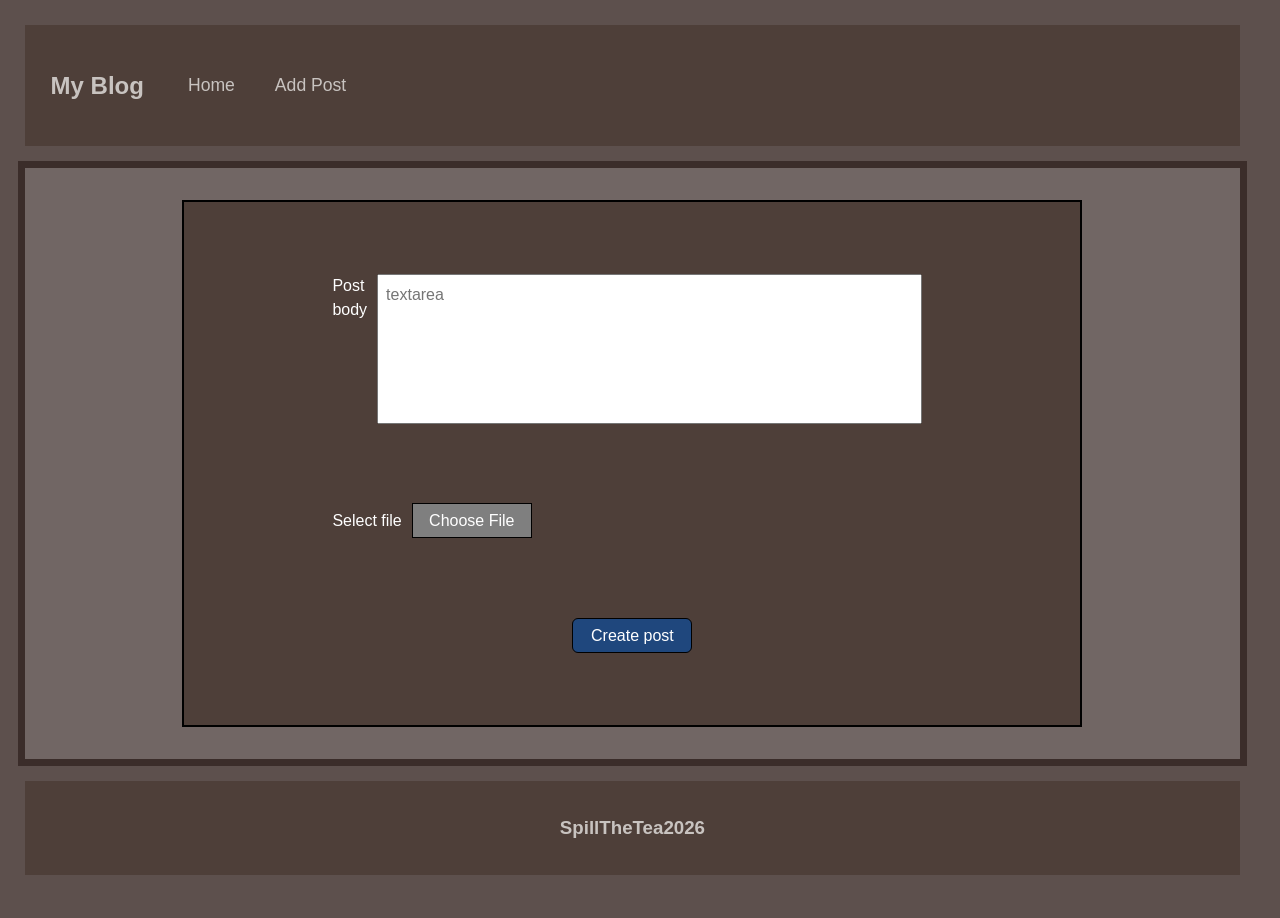
<file: addPage.html>
<!DOCTYPE html>
<html lang="en">
  <head>
    <meta charset="UTF-8">
    <meta name="viewport" content="width=device-width, initial-scale=1.0">
    <meta http-equiv="X-UA-Compatible" content="ie=edge">
    <title>Add post</title>
    <link rel="stylesheet" href="styles.css">
  </head>
  <body>
    <div class="container no-sidebars">

      <header>
        <div class="header-left">
          <h1>My Blog</h1>
          <nav>
            <ul>
              <li><a href="index.html" class="nav-link">Home</a></li>
              <li><a href="addPage.html" class="nav-link">Add Post</a></li>
            </ul>
          </nav>
        </div>
      </header>

      <aside class="sidebar1" aria-label="Primary sidebar"></aside>
      <aside class="sidebar2" aria-label="Secondary sidebar"></aside>

      <main>
        <div class="addpost-container">
          <div id="post-box">
            <label for="post-body">Post<br>body</label>
            <textarea id="post-body" placeholder="textarea"></textarea><br><br>
          </div>
          <div id="select-box">
            <label>Select file</label>
            <button type="button" id="choose-button" class="button">Choose File</button><br><br>
          </div>
          <div>
            <button type="button" id="create-post" class="button">Create post</button>
          </div>
        </div>
      </main>

      <footer>
        <h3>SpillTheTea2026</h3>
      </footer>

    </div>

    <script src="script.js"></script>
  </body>
</html>
</file>
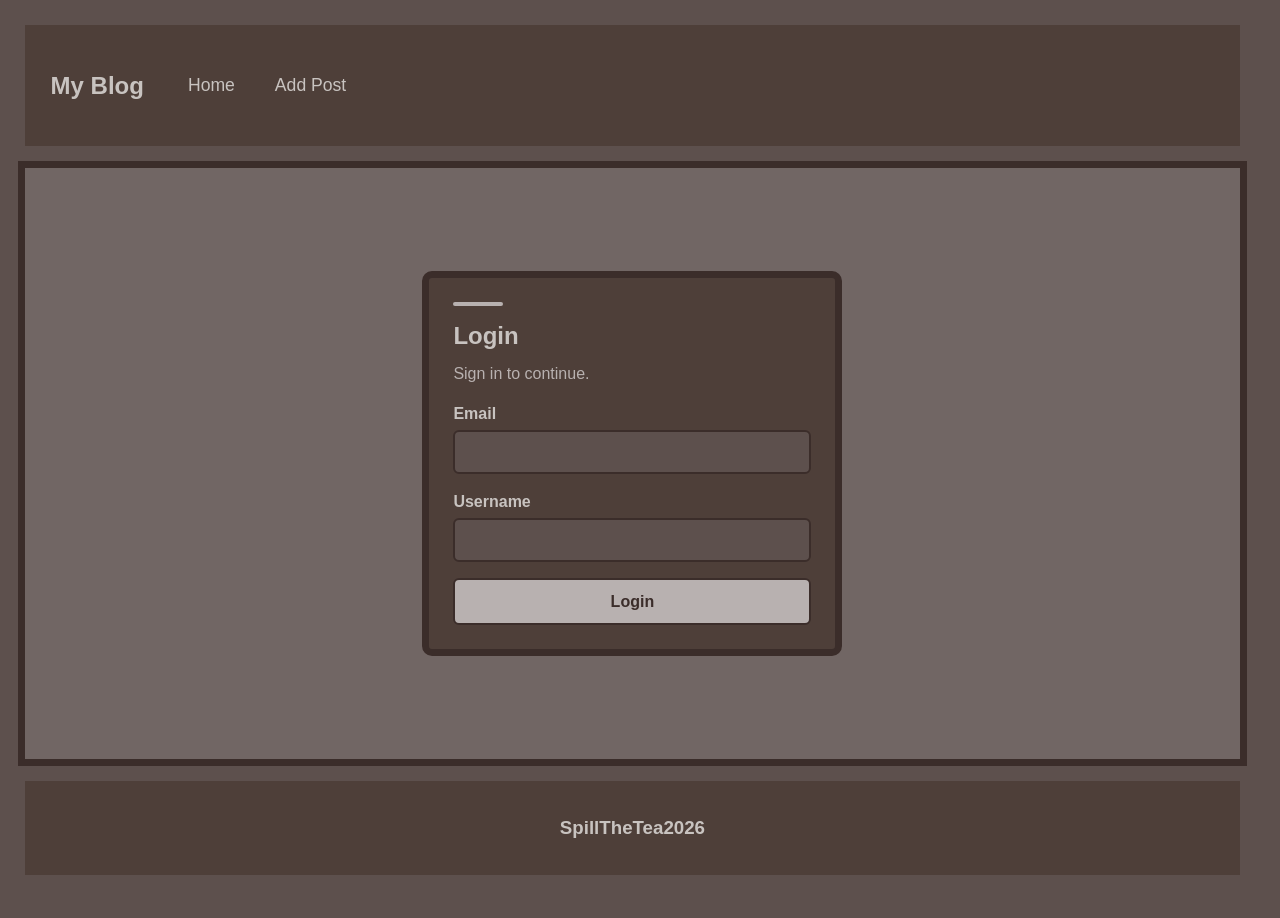
<file: login.html>
<!DOCTYPE html>
<html lang="en">
<head>
  <meta charset="UTF-8">
  <meta name="viewport" content="width=device-width, initial-scale=1.0">
  <title>Login</title>
  <link rel="stylesheet" href="styles.css">
</head>
<body>
  <div class="container no-sidebars">

    <header>
      <div class="header-left">
        <h1>My Blog</h1>
        <nav>
          <ul>
            <li><a href="index.html" class="nav-link">Home</a></li>
            <li><a href="addPage.html" class="nav-link">Add Post</a></li>
          </ul>
        </nav>
      </div>
    </header>

    <aside class="sidebar1" aria-label="Primary sidebar"></aside>
    <aside class="sidebar2" aria-label="Secondary sidebar"></aside>

    <main>
      <article class="login-card">
        <h2>Login</h2>
        <p>Sign in to continue.</p>

        <!-- both fields are required, browser blocks submission unless email and username are filled -->
        <form id="login-form">
          <label for="email">Email</label>
          <input type="email" id="email" name="email" required>

          <label for="username">Username</label>
          <input type="text" id="username" name="username" required>

          <button type="submit">Login</button>
        </form>
      </article>
    </main>

    <footer>
      <h3>SpillTheTea2026</h3>
    </footer>

  </div>

  <script>
    document.getElementById("login-form").addEventListener("submit", function (e) {
      e.preventDefault();
      localStorage.setItem("email", document.getElementById("email").value);
      localStorage.setItem("username", document.getElementById("username").value);
      window.location.href = "index.html";
    });
  </script>
</body>
</html>
</file>
<file: styles.css>
/* Basic CSS Reset */

/* Color Palette Variables */
:root {
  --palette-1: #c8c3c0;
  --palette-2: #b8b1b0;
  --palette-3: #716664;
  --palette-4: #5d504d;
  --palette-5: #4e3f39;
  --palette-6: #3b2d2a;
}

*,
*::before,
*::after {
  box-sizing: border-box;
}

* {
  margin: 0;
  padding: 0;
}

html:focus-within {
  scroll-behavior: smooth;
}

html,
body {
  height: 100%;
  min-width: 450px;
  min-height: 820px;
}

body {
  line-height: 1.5;
  -webkit-font-smoothing: antialiased;
  text-rendering: optimizeLegibility;
  background-color: var(--palette-4);
  overflow: auto; 
  font-family: Arial, Helvetica, sans-serif;
}

ul,
ol {
  list-style: none;
}

a {
  text-decoration: none;
  color: inherit;
}

img,
picture,
video,
canvas,
svg {
  display: block;
  max-width: 100%;
}

input,
button,
textarea,
select {
  font: inherit;
}

button {
  background: none;
  border: none;
  cursor: pointer;
}

p,
h3,
h4,
h5,
h6,
b {
  overflow-wrap: break-word;
  color: var(--palette-1);
}

.container {
  margin: 2vh;
  display: grid;
  height: calc(max(100vh, 820px) - 4vh); 
  max-height: calc(max(100vh, 820px) - 4vh);
  width: calc(max(100vw, 450px) - 4vw);
  grid-gap: 8px;
  grid-template:
      "header header header" 15vh
      "sidebar1 main sidebar2" 1fr
      "footer footer footer" 12vh
      / 1fr 3fr 1fr;
  overflow: hidden;
}

.container.no-sidebars {
  grid-template:
      "header" 15vh
      "main"   1fr
      "footer" 12vh
      / 1fr;
}

.container.no-sidebars .sidebar1,
.container.no-sidebars .sidebar2 {
  display: none;
}

header {
  grid-area: header;
  border: 7px solid;
  background-color: var(--palette-5);
  border-color: var(--palette-4);
  display: flex;
  justify-content: space-between;
  align-items: center;
  flex-wrap: nowrap; 
  gap: 1rem;
  padding: 0 2vw; 
  height: 100%; 
}

header h1 {
  font-size: 1.5rem;
  color: var(--palette-1);
}

.header-left {
  display: flex;
  align-items: center;
  gap: 2rem; 
}

header nav ul {
  display: flex;
  gap: 1rem;
  margin: 0;
  padding: 0;
}

.nav-link {
  font-size: 1.1rem;
  padding: 0.5rem 0.75rem;
  border-radius: 6px;
  color: var(--palette-1);
  background-color: transparent;
  transition: background-color 0.2s ease, color 0.2s ease;
}

.nav-link:hover {
  background-color: var(--palette-2);
  color: var(--palette-4);
}

.dropdown {
  position: relative;
  margin-left: auto; 
  display: flex;
  align-items: center;
}

#user-dropdown .dropdown-toggle {
  display: flex;
  align-items: center;
  justify-content: center;
  width: 48px;
  height: 48px;
  padding: 0;
  border: none;
  background: transparent;
  cursor: pointer;
  border-radius: 50%;
}

#user-dropdown .dropdown-toggle:focus-visible {
  outline: 3px solid var(--palette-2);
  outline-offset: 2px;
  border-radius: 50%;
}

#user-dropdown .avatar {
  width: 44px;
  height: 44px;
  border-radius: 50%;
  object-fit: cover;
  border: 2px solid var(--palette-2);
}

#user-dropdown .dropdown-menu {
  position: absolute;
  top: calc(100% + 12px);
  right: 0;
  min-width: 240px;
  margin: 0;
  padding: 0.6rem 0;
  display: none;
  background-color: var(--palette-4); 
  border: 5px solid var(--palette-6);
  border-radius: 12px;
  box-shadow: 0 12px 28px rgba(0, 0, 0, 0.45); 
  z-index: 1000;
  opacity: 0;
  transform: translateY(-8px);
  transition: opacity 0.2s ease, transform 0.2s ease;
}

#user-dropdown .dropdown-menu::before {
  content: "";
  position: absolute;
  top: -8px;
  right: 14px; 
  width: 12px;
  height: 12px;
  background-color: var(--palette-4);
  border-top: 2px solid var(--palette-6);
  border-left: 2px solid var(--palette-6);
  transform: rotate(45deg);
  z-index: -1;
}

#user-dropdown.open .dropdown-menu {
  display: block;
  opacity: 1;
  transform: translateY(0);
}

#user-dropdown .dropdown-menu li {
  padding: 0.6rem 1.25rem;
  color: var(--palette-1);
}

#user-dropdown .dropdown-menu .user-name {
  font-weight: 700;
  font-size: 1.05rem;
  letter-spacing: 0.5px;
}

#user-dropdown .dropdown-menu .user-email {
  color: var(--palette-2);
  font-size: 0.85rem;
  opacity: 0.85;
}

#user-dropdown .logout-button {
  width: 100%;
  border: none;
  text-align: left;
  font: inherit;
  color: #ff8a8a; 
  background: transparent;
  padding: 0.6rem 1.25rem;
  cursor: pointer;
  transition: background-color 0.2s ease, color 0.2s ease;
}

#user-dropdown .logout-button:hover,
#user-dropdown .logout-button:focus-visible {
  background-color: rgba(255, 100, 100, 0.1); 
  color: #ffb3b3;
}

.sidebar1 {
  background-color: var(--palette-3);
  grid-area: sidebar1;
  border: 7px solid;
  border-color: var(--palette-6);
  padding: 1.5vh;
  overflow-y: auto;
  min-height: 0;
}

.sidebar2 {
  background-color: var(--palette-3);
  grid-area: sidebar2;
  border: 7px solid;
  border-color: var(--palette-6);
  padding: 1.5vh;
  overflow-y: auto;
  min-height: 0;
}

.sidebar1 a:hover,
.sidebar2 a:hover {
  background-color: var(--palette-2);
  color: var(--palette-4);
}

main {
  background-color: var(--palette-3);
  grid-area: main;
  border: 7px solid;
  border-color: var(--palette-6);
  min-height: 0;
  overflow-y: auto;
  overflow-x: hidden;
  position: relative;
  z-index: 1;
  padding: 2rem 1.5rem;
  display: flex;
  flex-direction: column;
  gap: 1.25rem;
}

main h2 {
  color: var(--palette-1);
  margin-bottom: 0.5rem;
}

.post {
  background-color: var(--palette-3);
  border: 2px solid var(--palette-6);
  border-radius: 8px;
  padding: 1rem 1.25rem;
  transition: background-color 0.2s ease;
}

.post:hover {
  background-color: var(--palette-2);
}

.post h3 {
  margin-bottom: 0.5rem;
  color: var(--palette-1);
}

.post:hover h3,
.post:hover p,
.post:hover b,
.post:hover h3 + p,
.post:hover h3 ~ p {
  color: var(--palette-6);
}

.post img {
  width: 100%;
  max-width: 100%;
  height: auto;
  max-height: 320px;
  object-fit: cover;
  border-radius: 6px;
  border: 2px solid var(--palette-6);
  margin-bottom: 0.75rem;
  transition: transform 0.2s ease, border-color 0.2s ease;
}

.post:hover img {
  border-color: var(--palette-5);
  transform: scale(1.01);
}

.post figure {
  margin-bottom: 0.75rem;
}

.post figure img {
  margin-bottom: 0.35rem;
}

.post figcaption {
  font-size: 0.85rem;
  color: var(--palette-1);
  text-align: center;
  opacity: 0.85;
}

.post:hover figcaption {
  color: var(--palette-6);
  opacity: 1;
}

footer {
  background-color: var(--palette-5);
  grid-area: footer;
  border: 7px solid var(--palette-4);
  overflow: auto;
  display: grid;
  align-items: center;
  justify-items: center;
  gap: 2px;
  min-height: 0;
  height: 100%;
}

footer button:hover {
  background-color: var(--palette-2);
  color: var(--palette-4);
}

h3 + p {
  font-weight: 600;
  color: var(--palette-2);
}

h3 ~ p {
  padding-top: 0.5rem;
}

.post::before {
  content: "";
  display: block;
  height: 4px;
  width: 40px;
  background-color: var(--palette-5);
  border-radius: 2px;
  margin-bottom: 0.75rem;
}

@media (max-width: 768px) {

  .container {
    display: flex;
    flex-direction: column;
    min-height: calc(max(100vh, 820px) - 2vh);
    height: auto;
    max-height: none;
    margin: 1vh;
    gap: 8px;
    overflow: visible;
  }

  main {
    flex-grow: 1; 
  }

  header,
  .sidebar1,
  main,
  .sidebar2,
  footer {
    width: 100%;
    height: auto;
    min-height: 0;
    overflow: visible;
    padding: 1rem;
  }

  header {
    flex-wrap: wrap; 
  }

  .post img {
    max-height: 220px;
  }

  main      { order: 1; }
  .sidebar1 { order: 2; }
  .sidebar2 { order: 3; }
  footer    { order: 4; }
}

/*----ADD POST Page CSS----*/

/*Descendant Selector*/
.addpost-container button {
    border: solid;
    border-color: black;
    border-width: 1px;
    color: white;
}

#choose-button {
    background-color: #7f7f7f;
}

.addpost-container {
    display: grid;
    place-items: center;
    gap: 20px;
    padding: 5vh 2vw;
    width: 100%;
    height: 100%;
    max-width: 900px;
    margin: 0 auto;
    background-color: #4e3f39;
    border: 2px solid black;
}

@media(max-width: 768px) {
    .addpost-container {
        height: auto;
        padding: 5vh 5vw;
    }
}

#post-box {
    display: flex;
    flex-direction: row;
    align-items: flex-start;
    gap: 10px;
    width: 100%;
    max-width: 600px;
}

/*Adjacent Sibling Selector*/
label + textarea {
    height: 150px;
    width: 100%;
    flex-grow: 1;
    resize: none;
    padding: 0.5rem;
}

.addpost-container label {
    text-align: left;
    display: flex;
    align-items: center;
    color: white;
    white-space: nowrap;
}

#select-box {
    display: flex;
    flex-direction: row;
    align-items: center;
    gap: 10px;
    width: 100%;
    max-width: 600px;
    justify-content: flex-start;
}

/*Child Selector*/
.addpost-container div > button {
    width: 120px;
    height: 35px;
}

/*General Sibling Selector*/
#select-box ~ div {
    width: 100%;
    max-width: 600px;
    display: flex;
    justify-content: center;
}

/*Pseudo-classes*/
#choose-button:hover {
    background-color: darkgray;
}

#create-post {
    background-color: #1f477d;
    border-radius: 6px;
}

#create-post:hover {
    background-color: blue;
}

main:has(.addpost-container) {
    justify-content: center;
    align-items: stretch;
}

/* login page */

main:has(.login-card) {
  justify-content: center;
  align-items: center;
}

.login-card {
  width: min(420px, 100%);
  background-color: var(--palette-5);
  border: 7px solid var(--palette-6);
  border-radius: 10px;
  padding: 1.5rem;
}

.login-card::before {
  content: "";
  display: block;
  height: 4px;
  width: 50px;
  background-color: var(--palette-2);
  border-radius: 2px;
  margin-bottom: 0.75rem;
}

.login-card h2 {
  color: var(--palette-1);
}

.login-card h2 ~ p {
  color: var(--palette-2);
  margin-bottom: 1rem;
}

.login-card form label {
  display: block;
  font-weight: 600;
  margin-bottom: 0.25rem;
  color: var(--palette-1);
}

.login-card label + input {
  width: 100%;
  padding: 0.5rem 0.75rem;
  border: 2px solid var(--palette-6);
  border-radius: 6px;
  margin-bottom: 1rem;
  background-color: var(--palette-4);
  color: var(--palette-1);
}

.login-card label + input::placeholder {
  color: var(--palette-2);
  opacity: 0.7;
}

.login-card input:focus {
  outline: none;
  border-color: var(--palette-2);
  background-color: var(--palette-3);
}

.login-card form > button {
  width: 100%;
  padding: 0.6rem;
  background-color: var(--palette-2);
  color: var(--palette-6);
  border: 2px solid var(--palette-6);
  border-radius: 6px;
  font-weight: 700;
  cursor: pointer;
  transition: background-color 0.2s ease, color 0.2s ease;
}

.login-card form > button:hover,
.login-card form > button:focus-visible {
  background-color: var(--palette-1);
  color: var(--palette-5);
}
</file>
